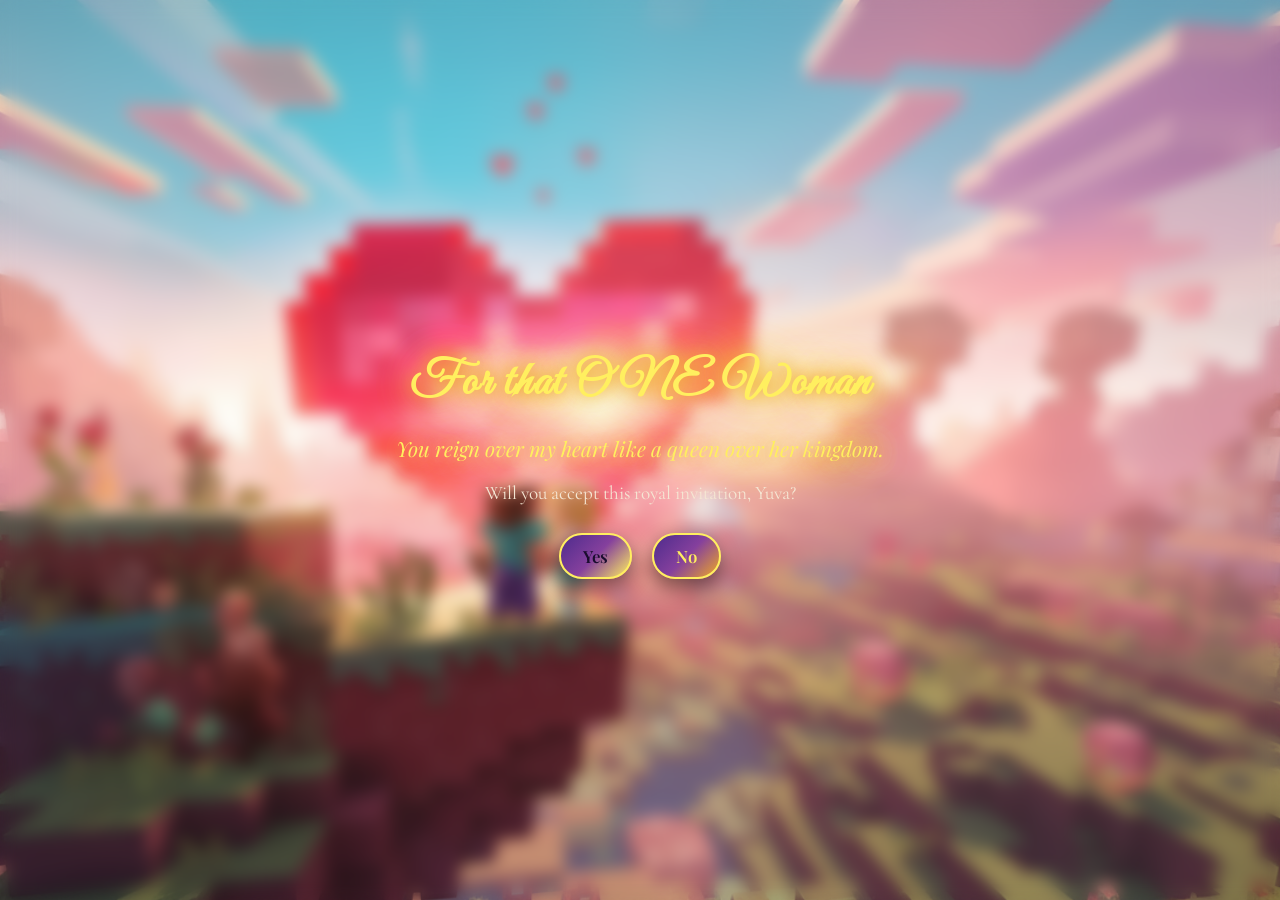
<file: index.html>
<!DOCTYPE html>
<html lang="en">

<head>
    <meta charset="UTF-8">
    <meta name="viewport" content="width=device-width, initial-scale=1.0">
    <title>For That One Woman</title>
    <style>
        @import url('https://fonts.googleapis.com/css2?family=Playfair+Display:wght@400;600;700;900&family=Great+Vibes&family=Cormorant+Garamond:wght@300;400;600;700&display=swap');

        body {
            display: flex;
            flex-direction: column;
            align-items: center;
            justify-content: center;
            height: 100vh;
            margin: 0;
            background: url('assets/MSA.png') no-repeat center center fixed;
            background-size: cover;
            font-family: 'Cormorant Garamond', serif;
            overflow: hidden;
            position: relative;
        }

        body::before {
            content: '';
            position: absolute;
            top: 0;
            left: 0;
            right: 0;
            bottom: 0;
            background: inherit;
            filter: blur(8px);
            z-index: -1;
            overflow: hidden;
        }

        .container {
            text-align: center;
            background: transparent;
            padding: 2rem;
            border-radius: 24px;
            box-shadow: none;
            width: 90%;
            max-width: 520px;
            color: #f5e6d3;
            border: none;
        }

        h1 {
            font-family: 'Great Vibes', cursive;
            color: #FFEF5F;
            margin-bottom: 0.75rem;
            font-size: 3rem;
            text-shadow: 0 0 16px #EEA727,
                0 0 32px #FFEF5F,
                0 0 48px #EEA727;
            letter-spacing: 2px;
        }

        #special-text {
            color: #FFEF5F;
            font-family: 'Playfair Display', serif;
            font-style: italic;
            font-size: 1.3rem;
            margin-bottom: 0.75rem;
            text-shadow: 0 0 18px #EEA727,
                0 0 32px #FFEF5F,
                0 0 50px #EEA727;
        }

        #question {
            font-size: 1.2rem;
            margin-bottom: 1.75rem;
        }

        .buttons {
            display: flex;
            gap: 20px;
            justify-content: center;
            position: relative;
        }

        button {
            padding: 10px 22px;
            font-size: 1.05rem;
            border-radius: 999px;
            border: 2px solid #FFEF5F;
            cursor: pointer;
            font-weight: 600;
            transition: transform 0.15s ease, box-shadow 0.15s ease, background 0.15s ease;
            font-family: 'Playfair Display', serif;
            box-shadow: 0 8px 20px rgba(0, 0, 0, 0.45);
        }

        #yesBtn {
            background: linear-gradient(135deg, #4D2B8C 0%, #85409D 50%, #FFEF5F 100%);
            color: #1a0d2e;
        }

        #noBtn {
            background: linear-gradient(135deg, #4D2B8C 0%, #85409D 50%, #EEA727 100%);
            color: #FFEF5F;
        }

        button:hover {
            transform: translateY(-3px) scale(1.02);
            box-shadow: 0 12px 28px rgba(0, 0, 0, 0.55),
                0 0 18px rgba(255, 239, 95, 0.6);
        }

        button:active {
            transform: translateY(-1px) scale(1.0);
            box-shadow: 0 8px 18px rgba(0, 0, 0, 0.5),
                0 0 14px rgba(238, 167, 39, 0.7);
        }

        .hidden {
            display: none;
        }

        .fade-white-overlay {
            position: fixed;
            top: 0;
            left: 0;
            width: 100%;
            height: 100%;
            background: white;
            opacity: 0;
            pointer-events: none;
            transition: opacity 2s ease;
            z-index: 10000;
        }

        .fade-white-overlay.active {
            opacity: 1;
        }
    </style>
</head>

<body>

    <div id="quiz-container" class="container">
        <h1>For that ONE Woman</h1>
        <p id="special-text">You reign over my heart like a queen over her kingdom.</p>
        <p id="question">Will you accept this royal invitation, Yuva?</p>
        <div class="buttons">
            <button id="yesBtn">Yes</button>
            <button id="noBtn">No</button>
        </div>
    </div>

    <div id="success-message" class="container hidden">
        <h1>YaY!! Babe lets be together forever!!</h1>
        <p id="special-text">You just made this day unforgettable.</p>
        <p>You just made this day unforgettable.</p>
    </div>

    <script>
        const noBtn = document.getElementById('noBtn');
        const yesBtn = document.getElementById('yesBtn');
        const question = document.getElementById('question');
        const quizContainer = document.getElementById('quiz-container');
        const successMessage = document.getElementById('success-message');

        let clickCount = 0;
        const texts = ["Wait, really? 🧐", "Are you sure, my queen? 👑", "Think again! 🥺", "Catch me if you can! 😏"];

        noBtn.addEventListener('click', () => {
            clickCount++;
            if (clickCount <= 3) {
                noBtn.innerText = texts[clickCount - 1];
            }
            if (clickCount === 4) {
                question.innerText = "You're persistent! But you can't click No now!";
                moveButton();
            }
        });

        // Makes it jump as soon as the mouse gets close
        noBtn.addEventListener('mouseover', () => {
            if (clickCount >= 4) {
                moveButton();
            }
        });

        function moveButton() {
            const margin = 50; // Safety margin from edges
            const maxX = window.innerWidth - noBtn.offsetWidth - margin;
            const maxY = window.innerHeight - noBtn.offsetHeight - margin;

            const safeMaxX = Math.max(margin, maxX);
            const safeMaxY = Math.max(margin, maxY);

            const x = Math.max(margin, Math.floor(Math.random() * safeMaxX));
            const y = Math.max(margin, Math.floor(Math.random() * safeMaxY));

            noBtn.style.position = 'fixed';
            noBtn.style.left = x + 'px';
            noBtn.style.top = y + 'px';
            noBtn.style.margin = '0';
        }

        function createConfetti() {
            const confetti = document.createElement('div');
            confetti.style.position = 'fixed';
            confetti.style.width = '8px';
            confetti.style.height = '8px';
            confetti.style.backgroundColor = ['#4D2B8C', '#85409D', '#EEA727', '#FFEF5F'][Math.floor(Math.random() * 4)];
            confetti.style.left = Math.random() * 100 + '%';
            confetti.style.top = '-10px';
            confetti.style.borderRadius = '50%';
            confetti.style.pointerEvents = 'none';
            confetti.style.zIndex = '9999';
            document.body.appendChild(confetti);

            confetti.animate([
                { transform: 'translateY(0) rotate(0deg)', opacity: 1 },
                { transform: `translateY(${window.innerHeight + 100}px) rotate(720deg)`, opacity: 0 }
            ], {
                duration: Math.random() * 2000 + 2000,
                easing: 'cubic-bezier(0.5, 0, 0.5, 1)'
            }).onfinish = () => confetti.remove();
        }

        yesBtn.addEventListener('click', () => {
            quizContainer.classList.add('hidden');
            successMessage.classList.remove('hidden');
            for (let i = 0; i < 40; i++) createConfetti();

            // Redirect to Story
            setTimeout(() => {
                const overlay = document.createElement('div');
                overlay.className = 'fade-white-overlay';
                document.body.appendChild(overlay);

                // Trigger Fade
                requestAnimationFrame(() => overlay.classList.add('active'));

                setTimeout(() => {
                    window.location.href = 'story.html';
                }, 2000);
            }, 3000);
        });
    </script>
</body>

</html>
</file>
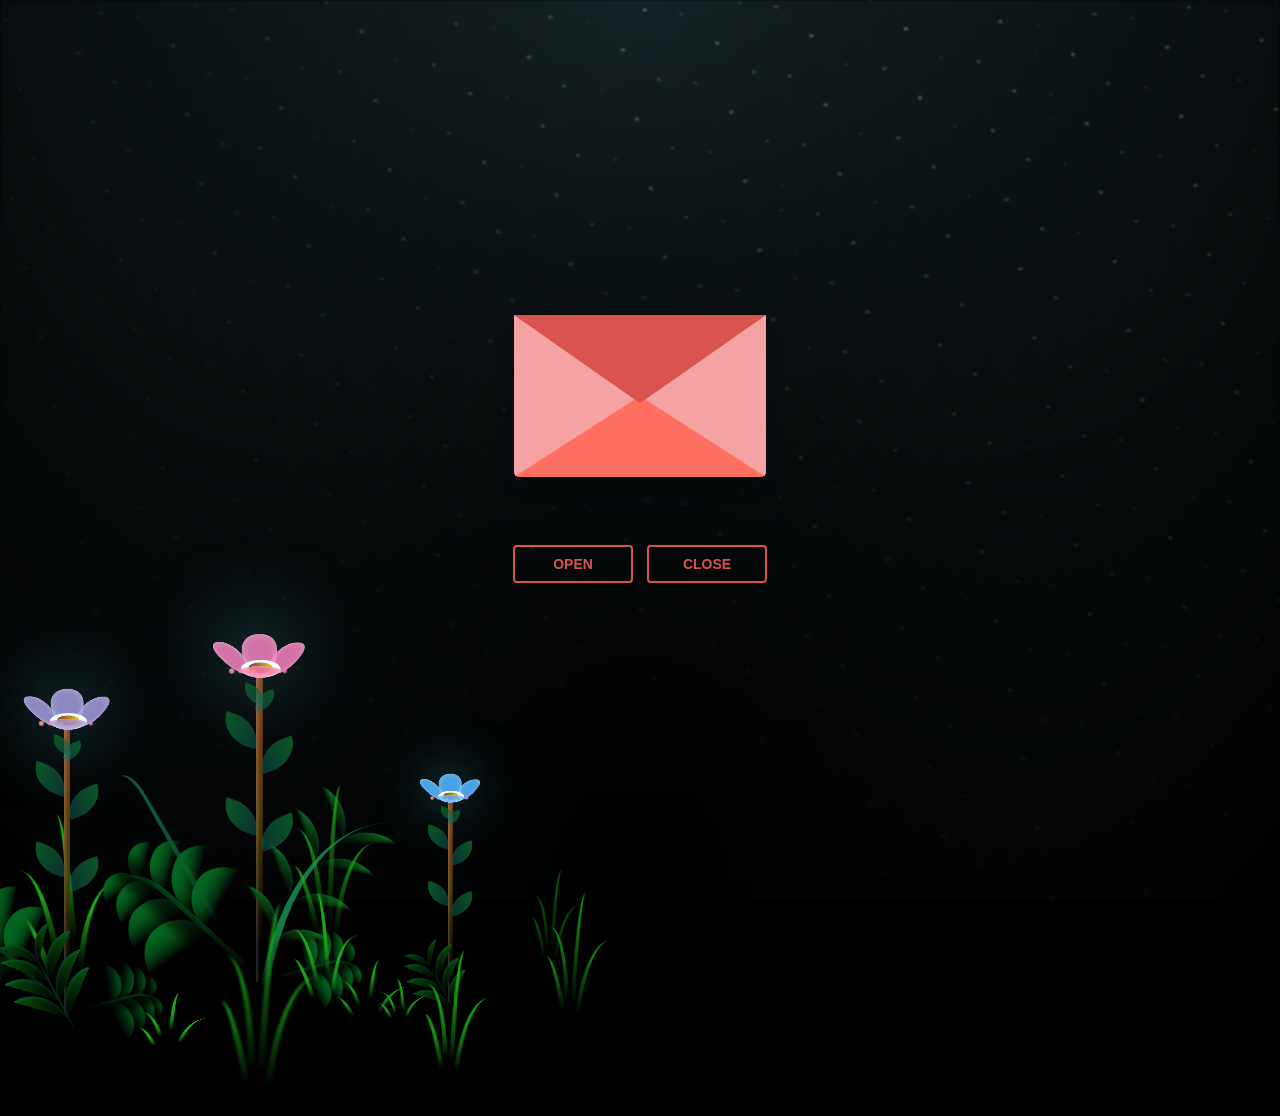
<file: end.html>
<!DOCTYPE html>
<html lang="en">

<head>
  <meta charset="UTF-8">
  <meta http-equiv="X-UA-Compatible" content="IE=edge">
  <meta name="viewport" content="width=device-width, initial-scale=1.0">
  <link rel="stylesheet" href="main.css">
  <link rel="icon" href="flowers.png" type="image/x-icon">
  <title>flowers</title>
  <link rel="preconnect" href="https://fonts.googleapis.com" />
  <link rel="preconnect" href="https://fonts.gstatic.com" crossorigin />
  <link href="https://fonts.googleapis.com/css2?family=Dancing+Script:wght@400..700&display=swap" rel="stylesheet" />
</head>

<body>
  <div class="night"></div>
  <!-- Flowers will be generated by main.js -->

  <div class="envlope-wrapper">
    <div id="envelope" class="close">
      <div class="front flap"></div>
      <div class="front pocket"></div>
      <div class="letter">
        <div class="words line1">To: Yuva</div>
        <div class="words line2">My Chello, you are so beautiful</div>
        <div class="words line3">Keep shining as always, Baby!</div>
        <div class="words line4">I will always love you more and more</div>
      </div>
      <div class="hearts">
        <div class="heart a1"></div>
        <div class="heart a2"></div>
        <div class="heart a3"></div>
      </div>
    </div>
  </div>
  <div class="reset">
    <button id="open">Open</button>
    <button id="reset">Close</button>
  </div>

  <script src="main.js"></script>
</body>

</html>
</file>
<file: main.css>
*,
*::after,
*::before {
  padding: 0;
  margin: 0;
  box-sizing: border-box;
}

:root {
  --dark-color: #000;
}

body {
  display: flex;
  align-items: flex-end;
  justify-content: center;
  min-height: 100vh;
  background-color: var(--dark-color);
  overflow: hidden;
  perspective: 1000px;
}

.night {
  position: fixed;
  left: 50%;
  top: 0;
  transform: translateX(-50%);
  width: 100%;
  height: 100%;
  filter: blur(0.1vmin);
  background-image: radial-gradient(ellipse at top, transparent 0%, var(--dark-color)),
    radial-gradient(ellipse at bottom, var(--dark-color), rgba(145, 233, 255, 0.2)), repeating-linear-gradient(220deg, rgb(0, 0, 0) 0px,
      rgb(0, 0, 0) 19px, transparent 19px, transparent 22px), repeating-linear-gradient(189deg, rgb(0, 0, 0) 0px, rgb(0, 0, 0) 19px, transparent 19px, transparent 22px),
    repeating-linear-gradient(148deg, rgb(0, 0, 0) 0px, rgb(0, 0, 0) 19px, transparent 19px, transparent 22px), linear-gradient(90deg, rgb(7, 107, 42), rgb(240, 240, 240));
}

.flowers {
  position: absolute;
  transform: scale(0.4);
}

.flower {
  position: absolute;
  bottom: 10vmin;
  transform-origin: bottom center;
  z-index: 10;
  --fl-speed: 0.3s;
}

.flower--1 {
  will-change: transform;
  -webkit-animation: moving-flower-1 4s linear infinite;
  animation: moving-flower-1 4s linear infinite;
}

.flower--1 .flower__line {
  height: 70vmin;
  -webkit-animation-delay: 0.3s;
  animation-delay: 0.3s;
}

.flower--1 .flower__line__leaf--1 {
  -webkit-animation: blooming-leaf-right var(--fl-speed) 1.6s backwards;
  animation: blooming-leaf-right var(--fl-speed) 1.6s backwards;
}

.flower--1 .flower__line__leaf--2 {
  -webkit-animation: blooming-leaf-right var(--fl-speed) 1.4s backwards;
  animation: blooming-leaf-right var(--fl-speed) 1.4s backwards;
}

.flower--1 .flower__line__leaf--3 {
  -webkit-animation: blooming-leaf-left var(--fl-speed) 1.2s backwards;
  animation: blooming-leaf-left var(--fl-speed) 1.2s backwards;
}

.flower--1 .flower__line__leaf--4 {
  -webkit-animation: blooming-leaf-left var(--fl-speed) 1s backwards;
  animation: blooming-leaf-left var(--fl-speed) 1s backwards;
}

.flower--1 .flower__line__leaf--5 {
  -webkit-animation: blooming-leaf-right var(--fl-speed) 1.8s backwards;
  animation: blooming-leaf-right var(--fl-speed) 1.8s backwards;
}

.flower--1 .flower__line__leaf--6 {
  -webkit-animation: blooming-leaf-left var(--fl-speed) 2s backwards;
  animation: blooming-leaf-left var(--fl-speed) 2s backwards;
}

.flower--2 {
  left: 50%;
  transform: rotate(20deg);
  will-change: transform;
  -webkit-animation: moving-flower-2 4s linear infinite;
  animation: moving-flower-2 4s linear infinite;
}

.flower--2 .flower__line {
  height: 60vmin;
  -webkit-animation-delay: 0.6s;
  animation-delay: 0.6s;
}

.flower--2 .flower__line__leaf--1 {
  -webkit-animation: blooming-leaf-right var(--fl-speed) 1.9s backwards;
  animation: blooming-leaf-right var(--fl-speed) 1.9s backwards;
}

.flower--2 .flower__line__leaf--2 {
  -webkit-animation: blooming-leaf-right var(--fl-speed) 1.7s backwards;
  animation: blooming-leaf-right var(--fl-speed) 1.7s backwards;
}

.flower--2 .flower__line__leaf--3 {
  -webkit-animation: blooming-leaf-left var(--fl-speed) 1.5s backwards;
  animation: blooming-leaf-left var(--fl-speed) 1.5s backwards;
}

.flower--2 .flower__line__leaf--4 {
  -webkit-animation: blooming-leaf-left var(--fl-speed) 1.3s backwards;
  animation: blooming-leaf-left var(--fl-speed) 1.3s backwards;
}

.flower--3 {
  left: 50%;
  transform: rotate(-15deg);
  will-change: transform;
  -webkit-animation: moving-flower-3 4s linear infinite;
  animation: moving-flower-3 4s linear infinite;
}

.flower--3 .flower__line {
  -webkit-animation-delay: 0.9s;
  animation-delay: 0.9s;
}

.flower--3 .flower__line__leaf--1 {
  -webkit-animation: blooming-leaf-right var(--fl-speed) 2.5s backwards;
  animation: blooming-leaf-right var(--fl-speed) 2.5s backwards;
}

.flower--3 .flower__line__leaf--2 {
  -webkit-animation: blooming-leaf-right var(--fl-speed) 2.3s backwards;
  animation: blooming-leaf-right var(--fl-speed) 2.3s backwards;
}

.flower--3 .flower__line__leaf--3 {
  -webkit-animation: blooming-leaf-left var(--fl-speed) 2.1s backwards;
  animation: blooming-leaf-left var(--fl-speed) 2.1s backwards;
}

.flower--3 .flower__line__leaf--4 {
  -webkit-animation: blooming-leaf-left var(--fl-speed) 1.9s backwards;
  animation: blooming-leaf-left var(--fl-speed) 1.9s backwards;
}

.flower__leafs {
  position: relative;
  -webkit-animation: blooming-flower 2s backwards;
  animation: blooming-flower 2s backwards;
}

.flower__leafs--1 {
  -webkit-animation-delay: 1.1s;
  animation-delay: 1.1s;
}

.flower__leafs--2 {
  -webkit-animation-delay: 1.4s;
  animation-delay: 1.4s;
}

.flower__leafs--3 {
  -webkit-animation-delay: 1.7s;
  animation-delay: 1.7s;
}

.flower__leafs::after {
  content: "";
  position: absolute;
  left: 0;
  top: 0;
  transform: translate(-50%, -100%);
  width: 8vmin;
  height: 8vmin;
  background-color: #6bf0ff;
  filter: blur(10vmin);
}

.flower__leaf {
  position: absolute;
  bottom: 0;
  left: 50%;
  width: 8vmin;
  height: 11vmin;
  border-radius: 51% 49% 47% 53%/44% 45% 55% 69%;
  background-color: var(--flower-color, #f672b0);
  background-image: linear-gradient(to top, var(--flower-color, #ee5286), var(--flower-color, #ee5286));
  transform-origin: bottom center;
  opacity: 0.9;
  box-shadow: inset 0 0 2vmin rgba(255, 255, 255, 0.5);
}

.flower__leaf--1 {
  transform: translate(-10%, 1%) rotateY(40deg) rotateX(-50deg);
}

.flower__leaf--2 {
  transform: translate(-50%, -4%) rotateX(40deg);
}

.flower__leaf--3 {
  transform: translate(-90%, 0%) rotateY(45deg) rotateX(50deg);
}

.flower__leaf--4 {
  width: 8vmin;
  height: 8vmin;
  transform-origin: bottom left;
  border-radius: 4vmin 10vmin 4vmin 4vmin;
  transform: translate(0%, 18%) rotateX(70deg) rotate(-43deg);
  background-image: linear-gradient(to top, var(--flower-color, #ee5286), var(--flower-color, #ee5286));
  z-index: 1;
  opacity: 0.8;
}

.flower__white-circle {
  position: absolute;
  left: -3.5vmin;
  top: -3vmin;
  width: 9vmin;
  height: 4vmin;
  border-radius: 50%;
  background-color: #fff;
}

.flower__white-circle::after {
  content: "";
  position: absolute;
  left: 50%;
  top: 45%;
  transform: translate(-50%, -50%);
  width: 60%;
  height: 60%;
  border-radius: inherit;
  background-image: repeating-linear-gradient(135deg, rgba(0, 0, 0, 0.03) 0px, rgba(0, 0, 0, 0.03) 1px,
      transparent 1px, transparent 12px), repeating-linear-gradient(45deg, rgba(0, 0, 0, 0.03) 0px, rgba(0, 0, 0, 0.03) 1px, transparent 1px,
      transparent 12px), repeating-linear-gradient(67.5deg, rgba(0, 0, 0, 0.03) 0px, rgba(0, 0, 0, 0.03) 1px, transparent 1px, transparent 12px),
    repeating-linear-gradient(135deg, rgba(0, 0, 0, 0.03) 0px, rgba(0, 0, 0, 0.03) 1px, transparent 1px, transparent 12px), repeating-linear-gradient(45deg, rgba(0, 0, 0, 0.03) 0px,
      rgba(0, 0, 0, 0.03) 1px, transparent 1px, transparent 12px), repeating-linear-gradient(112.5deg, rgba(0, 0, 0, 0.03) 0px, rgba(0, 0, 0, 0.03) 1px, transparent 1px, transparent 12px),
    repeating-linear-gradient(112.5deg, rgba(0, 0, 0, 0.03) 0px, rgba(0, 0, 0, 0.03) 1px, transparent 1px, transparent 12px), repeating-linear-gradient(45deg, rgba(0, 0, 0, 0.03) 0px,
      rgba(0, 0, 0, 0.03) 1px, transparent 1px, transparent 12px), repeating-linear-gradient(22.5deg, rgba(0, 0, 0, 0.03) 0px, rgba(0, 0, 0, 0.03) 1px, transparent 1px, transparent 12px),
    repeating-linear-gradient(45deg, rgba(0, 0, 0, 0.03) 0px, rgba(0, 0, 0, 0.03) 1px, transparent 1px, transparent 12px), repeating-linear-gradient(22.5deg, rgba(0, 0, 0, 0.03) 0px,
      rgba(0, 0, 0, 0.03) 1px, transparent 1px, transparent 12px), repeating-linear-gradient(135deg, rgba(0, 0, 0, 0.03) 0px, rgba(0, 0, 0, 0.03) 1px, transparent 1px, transparent 12px),
    repeating-linear-gradient(157.5deg, rgba(0, 0, 0, 0.03) 0px, rgba(0, 0, 0, 0.03) 1px, transparent 1px, transparent 12px), repeating-linear-gradient(67.5deg, rgba(0, 0, 0, 0.03) 0px,
      rgba(0, 0, 0, 0.03) 1px, transparent 1px, transparent 12px), repeating-linear-gradient(67.5deg, rgba(0, 0, 0, 0.03) 0px, rgba(0, 0, 0, 0.03) 1px, transparent 1px, transparent 12px),
    linear-gradient(90deg, rgb(127, 47, 21), rgb(255, 206, 0));
}

.flower__line {
  height: 55vmin;
  width: 1.5vmin;
  background-image: linear-gradient(to left, rgba(0, 0, 0, 0.2), transparent, rgba(255, 255, 255, 0.2)), linear-gradient(to top, transparent 10%, #583e08, #944415);
  box-shadow: inset 0 0 2px rgba(0, 0, 0, 0.5);
  -webkit-animation: grow-flower-tree 4s backwards;
  animation: grow-flower-tree 4s backwards;
}

.flower__line__leaf {
  --w: 7vmin;
  --h: calc(var(--w) + 2vmin);
  position: absolute;
  top: 20%;
  left: 90%;
  width: var(--w);
  height: var(--h);
  border-top-right-radius: var(--h);
  border-bottom-left-radius: var(--h);
  background-image: linear-gradient(to top, rgba(20, 117, 122, 0.4), #095721);
}

.flower__line__leaf--1 {
  transform: rotate(70deg) rotateY(30deg);
}

.flower__line__leaf--2 {
  top: 45%;
  transform: rotate(70deg) rotateY(30deg);
}

.flower__line__leaf--3,
.flower__line__leaf--4,
.flower__line__leaf--6 {
  border-top-right-radius: 0;
  border-bottom-left-radius: 0;
  border-top-left-radius: var(--h);
  border-bottom-right-radius: var(--h);
  left: -460%;
  top: 12%;
  transform: rotate(-70deg) rotateY(30deg);
}

.flower__line__leaf--4 {
  top: 40%;
}

.flower__line__leaf--5 {
  top: 0;
  transform-origin: left;
  transform: rotate(70deg) rotateY(30deg) scale(0.6);
}

.flower__line__leaf--6 {
  top: -2%;
  left: -450%;
  transform-origin: right;
  transform: rotate(-70deg) rotateY(30deg) scale(0.6);
}

.flower__light {
  position: absolute;
  bottom: 0vmin;
  width: 1vmin;
  height: 1vmin;
  background-color: rgb(255, 251, 0);
  border-radius: 50%;
  filter: blur(0.2vmin);
  -webkit-animation: light-ans 4s linear infinite backwards;
  animation: light-ans 4s linear infinite backwards;
}

.flower__light:nth-child(odd) {
  background-color: #f76baf;
}

.flower__light--1 {
  left: -2vmin;
  -webkit-animation-delay: 1s;
  animation-delay: 1s;
}

.flower__light--2 {
  left: 3vmin;
  -webkit-animation-delay: 0.5s;
  animation-delay: 0.5s;
}

.flower__light--3 {
  left: -6vmin;
  -webkit-animation-delay: 0.3s;
  animation-delay: 0.3s;
}

.flower__light--4 {
  left: 6vmin;
  -webkit-animation-delay: 0.9s;
  animation-delay: 0.9s;
}

.flower__light--5 {
  left: -1vmin;
  -webkit-animation-delay: 1.5s;
  animation-delay: 1.5s;
}

.flower__light--6 {
  left: -4vmin;
  -webkit-animation-delay: 3s;
  animation-delay: 3s;
}

.flower__light--7 {
  left: 3vmin;
  -webkit-animation-delay: 2s;
  animation-delay: 2s;
}

.flower__light--8 {
  left: -6vmin;
  -webkit-animation-delay: 3.5s;
  animation-delay: 3.5s;
}

.flower__grass {
  --c: #04661f;
  --line-w: 1.5vmin;
  position: absolute;
  bottom: 12vmin;
  left: -7vmin;
  display: flex;
  flex-direction: column;
  align-items: flex-end;
  z-index: 20;
  transform-origin: bottom center;
  transform: rotate(-48deg) rotateY(40deg);
}

.flower__grass--1 {
  -webkit-animation: moving-grass 2s linear infinite;
  animation: moving-grass 2s linear infinite;
}

.flower__grass--2 {
  left: 2vmin;
  bottom: 10vmin;
  transform: scale(0.5) rotate(75deg) rotateX(10deg) rotateY(-200deg);
  opacity: 0.8;
  z-index: 0;
  -webkit-animation: moving-grass--2 1.5s linear infinite;
  animation: moving-grass--2 1.5s linear infinite;
}

.flower__grass--top {
  width: 7vmin;
  height: 10vmin;
  border-top-right-radius: 100%;
  border-right: var(--line-w) solid var(--c);
  transform-origin: bottom center;
  transform: rotate(-2deg);
}

.flower__grass--bottom {
  margin-top: -2px;
  width: var(--line-w);
  height: 25vmin;
  background-image: linear-gradient(to top, transparent, var(--c));
}

.flower__grass__leaf {
  --size: 10vmin;
  position: absolute;
  width: calc(var(--size) * 2.1);
  height: var(--size);
  border-top-left-radius: var(--size);
  border-top-right-radius: var(--size);
  background-image: linear-gradient(to top, transparent, transparent 30%, var(--c));
  z-index: 100;
}

.flower__grass__leaf--1 {
  top: -6%;
  left: 30%;
  --size: 6vmin;
  transform: rotate(-20deg);
  -webkit-animation: growing-grass-ans--1 2s 2.6s backwards;
  animation: growing-grass-ans--1 2s 2.6s backwards;
}

@-webkit-keyframes growing-grass-ans--1 {
  0% {
    transform-origin: bottom left;
    transform: rotate(-20deg) scale(0);
  }
}

@keyframes growing-grass-ans--1 {
  0% {
    transform-origin: bottom left;
    transform: rotate(-20deg) scale(0);
  }
}

.flower__grass__leaf--2 {
  top: -5%;
  left: -110%;
  --size: 6vmin;
  transform: rotate(10deg);
  -webkit-animation: growing-grass-ans--2 2s 2.4s linear backwards;
  animation: growing-grass-ans--2 2s 2.4s linear backwards;
}

@-webkit-keyframes growing-grass-ans--2 {
  0% {
    transform-origin: bottom right;
    transform: rotate(10deg) scale(0);
  }
}

@keyframes growing-grass-ans--2 {
  0% {
    transform-origin: bottom right;
    transform: rotate(10deg) scale(0);
  }
}

.flower__grass__leaf--3 {
  top: 5%;
  left: 60%;
  --size: 8vmin;
  transform: rotate(-18deg) rotateX(-20deg);
  -webkit-animation: growing-grass-ans--3 2s 2.2s linear backwards;
  animation: growing-grass-ans--3 2s 2.2s linear backwards;
}

@-webkit-keyframes growing-grass-ans--3 {
  0% {
    transform-origin: bottom left;
    transform: rotate(-18deg) rotateX(-20deg) scale(0);
  }
}

@keyframes growing-grass-ans--3 {
  0% {
    transform-origin: bottom left;
    transform: rotate(-18deg) rotateX(-20deg) scale(0);
  }
}

.flower__grass__leaf--4 {
  top: 6%;
  left: -135%;
  --size: 8vmin;
  transform: rotate(2deg);
  -webkit-animation: growing-grass-ans--4 2s 2s linear backwards;
  animation: growing-grass-ans--4 2s 2s linear backwards;
}

@-webkit-keyframes growing-grass-ans--4 {
  0% {
    transform-origin: bottom right;
    transform: rotate(2deg) scale(0);
  }
}

@keyframes growing-grass-ans--4 {
  0% {
    transform-origin: bottom right;
    transform: rotate(2deg) scale(0);
  }
}

.flower__grass__leaf--5 {
  top: 20%;
  left: 60%;
  --size: 10vmin;
  transform: rotate(-24deg) rotateX(-20deg);
  -webkit-animation: growing-grass-ans--5 2s 1.8s linear backwards;
  animation: growing-grass-ans--5 2s 1.8s linear backwards;
}

@-webkit-keyframes growing-grass-ans--5 {
  0% {
    transform-origin: bottom left;
    transform: rotate(-24deg) rotateX(-20deg) scale(0);
  }
}

@keyframes growing-grass-ans--5 {
  0% {
    transform-origin: bottom left;
    transform: rotate(-24deg) rotateX(-20deg) scale(0);
  }
}

.flower__grass__leaf--6 {
  top: 22%;
  left: -180%;
  --size: 10vmin;
  transform: rotate(10deg);
  -webkit-animation: growing-grass-ans--6 2s 1.6s linear backwards;
  animation: growing-grass-ans--6 2s 1.6s linear backwards;
}

@-webkit-keyframes growing-grass-ans--6 {
  0% {
    transform-origin: bottom right;
    transform: rotate(10deg) scale(0);
  }
}

@keyframes growing-grass-ans--6 {
  0% {
    transform-origin: bottom right;
    transform: rotate(10deg) scale(0);
  }
}

.flower__grass__leaf--7 {
  top: 39%;
  left: 70%;
  --size: 10vmin;
  transform: rotate(-10deg);
  -webkit-animation: growing-grass-ans--7 2s 1.4s linear backwards;
  animation: growing-grass-ans--7 2s 1.4s linear backwards;
}

@-webkit-keyframes growing-grass-ans--7 {
  0% {
    transform-origin: bottom left;
    transform: rotate(-10deg) scale(0);
  }
}

@keyframes growing-grass-ans--7 {
  0% {
    transform-origin: bottom left;
    transform: rotate(-10deg) scale(0);
  }
}

.flower__grass__leaf--8 {
  top: 40%;
  left: -215%;
  --size: 11vmin;
  transform: rotate(10deg);
  -webkit-animation: growing-grass-ans--8 2s 1.2s linear backwards;
  animation: growing-grass-ans--8 2s 1.2s linear backwards;
}

@-webkit-keyframes growing-grass-ans--8 {
  0% {
    transform-origin: bottom right;
    transform: rotate(10deg) scale(0);
  }
}

@keyframes growing-grass-ans--8 {
  0% {
    transform-origin: bottom right;
    transform: rotate(10deg) scale(0);
  }
}

.flower__grass__overlay {
  position: absolute;
  top: -10%;
  right: 0%;
  width: 100%;
  height: 100%;
  background-color: rgba(0, 0, 0, 0.6);
  filter: blur(1.5vmin);
  z-index: 100;
}

.flower__g-long {
  --w: 2vmin;
  --h: 6vmin;
  --c: #0e5b3c;
  position: absolute;
  bottom: 10vmin;
  left: -3vmin;
  transform-origin: bottom center;
  transform: rotate(-30deg) rotateY(-20deg);
  display: flex;
  flex-direction: column;
  align-items: flex-end;
  -webkit-animation: flower-g-long-ans 3s linear infinite;
  animation: flower-g-long-ans 3s linear infinite;
}

@-webkit-keyframes flower-g-long-ans {

  0%,
  100% {
    transform: rotate(-30deg) rotateY(-20deg);
  }

  50% {
    transform: rotate(-32deg) rotateY(-20deg);
  }
}

@keyframes flower-g-long-ans {

  0%,
  100% {
    transform: rotate(-30deg) rotateY(-20deg);
  }

  50% {
    transform: rotate(-32deg) rotateY(-20deg);
  }
}

.flower__g-long__top {
  top: calc(var(--h) * -1);
  width: calc(var(--w) + 1vmin);
  height: var(--h);
  border-top-right-radius: 100%;
  border-right: 0.7vmin solid var(--c);
  transform: translate(-0.7vmin, 1vmin);
}

.flower__g-long__bottom {
  width: var(--w);
  height: 50vmin;
  transform-origin: bottom center;
  background-image: linear-gradient(to top, transparent 30%, var(--c));
  box-shadow: inset 0 0 2px rgba(0, 0, 0, 0.5);
  -webkit-clip-path: polygon(35% 0, 65% 1%, 100% 100%, 0% 100%);
  clip-path: polygon(35% 0, 65% 1%, 100% 100%, 0% 100%);
}

.flower__g-right {
  position: absolute;
  bottom: 6vmin;
  left: -2vmin;
  transform-origin: bottom left;
  transform: rotate(20deg);

}

.flower__g-right .leaf {
  width: 30vmin;
  height: 50vmin;
  border-top-left-radius: 100%;
  border-left: 2vmin solid #217005;
  background-image: linear-gradient(to bottom, transparent, var(--dark-color) 60%);
  -webkit-mask-image: linear-gradient(to top, transparent 30%, #24803e 60%);
  mask-image: linear-gradient(to top, transparent 30%, #24803e 60%);
}

.flower__g-right--1 {
  -webkit-animation: flower-g-right-ans 2.5s linear infinite;
  animation: flower-g-right-ans 2.5s linear infinite;
}

.flower__g-right--2 {
  left: 5vmin;
  transform: rotateY(-180deg);
  -webkit-animation: flower-g-right-ans--2 3s linear infinite;
  animation: flower-g-right-ans--2 3s linear infinite;
}

.flower__g-right--2 .leaf {
  height: 75vmin;
  filter: blur(0.3vmin);
  opacity: 0.8;
}

@-webkit-keyframes flower-g-right-ans {

  0%,
  100% {
    transform: rotate(20deg);
  }

  50% {
    transform: rotate(24deg) rotateX(-20deg);
  }
}

@keyframes flower-g-right-ans {

  0%,
  100% {
    transform: rotate(20deg);
  }

  50% {
    transform: rotate(24deg) rotateX(-20deg);
  }
}

@-webkit-keyframes flower-g-right-ans--2 {

  0%,
  100% {
    transform: rotateY(-180deg) rotate(0deg) rotateX(-20deg);
  }

  50% {
    transform: rotateY(-180deg) rotate(6deg) rotateX(-20deg);
  }
}

@keyframes flower-g-right-ans--2 {

  0%,
  100% {
    transform: rotateY(-180deg) rotate(0deg) rotateX(-20deg);
  }

  50% {
    transform: rotateY(-180deg) rotate(6deg) rotateX(-20deg);
  }
}

.flower__g-front {
  position: absolute;
  bottom: 6vmin;
  left: 2.5vmin;
  z-index: 100;
  transform-origin: bottom center;
  transform: rotate(-28deg) rotateY(30deg) scale(1.04);
  -webkit-animation: flower__g-front-ans 2s linear infinite;
  animation: flower__g-front-ans 2s linear infinite;
}

@-webkit-keyframes flower__g-front-ans {

  0%,
  100% {
    transform: rotate(-28deg) rotateY(30deg) scale(1.04);
  }

  50% {
    transform: rotate(-35deg) rotateY(40deg) scale(1.04);
  }
}

@keyframes flower__g-front-ans {

  0%,
  100% {
    transform: rotate(-28deg) rotateY(30deg) scale(1.04);
  }

  50% {
    transform: rotate(-35deg) rotateY(40deg) scale(1.04);
  }
}

.flower__g-front__line {
  width: 0.3vmin;
  height: 20vmin;
  background-image: linear-gradient(to top, transparent, #042e0b, transparent 100%);
  position: relative;
}

.flower__g-front__leaf-wrapper {
  position: absolute;
  top: 0;
  left: 0;
  transform-origin: bottom left;
  transform: rotate(10deg);
}

.flower__g-front__leaf-wrapper:nth-child(even) {
  left: 0vmin;
  transform: rotateY(-180deg) rotate(5deg);
  -webkit-animation: flower__g-front__leaf-left-ans 1s ease-in backwards;
  animation: flower__g-front__leaf-left-ans 1s ease-in backwards;
}

.flower__g-front__leaf-wrapper:nth-child(odd) {
  -webkit-animation: flower__g-front__leaf-ans 1s ease-in backwards;
  animation: flower__g-front__leaf-ans 1s ease-in backwards;
}

.flower__g-front__leaf-wrapper--1 {
  top: -8vmin;
  transform: scale(0.7);
  -webkit-animation: flower__g-front__leaf-ans 1s 5.5s ease-in backwards !important;
  animation: flower__g-front__leaf-ans 1s 5.5s ease-in backwards !important;
}

.flower__g-front__leaf-wrapper--2 {
  top: -8vmin;
  transform: rotateY(-180deg) scale(0.7) !important;
  -webkit-animation: flower__g-front__leaf-left-ans-2 1s 4.6s ease-in backwards !important;
  animation: flower__g-front__leaf-left-ans-2 1s 4.6s ease-in backwards !important;
}

.flower__g-front__leaf-wrapper--3 {
  top: -3vmin;
  -webkit-animation: flower__g-front__leaf-ans 1s 4.6s ease-in backwards;
  animation: flower__g-front__leaf-ans 1s 4.6s ease-in backwards;
}

.flower__g-front__leaf-wrapper--4 {
  top: -3vmin;
  transform: rotateY(-180deg) scale(0.9) !important;
  -webkit-animation: flower__g-front__leaf-left-ans-2 1s 4.6s ease-in backwards !important;
  animation: flower__g-front__leaf-left-ans-2 1s 4.6s ease-in backwards !important;
}

@-webkit-keyframes flower__g-front__leaf-left-ans-2 {
  0% {
    transform: rotateY(-180deg) scale(0);
  }
}

@keyframes flower__g-front__leaf-left-ans-2 {
  0% {
    transform: rotateY(-180deg) scale(0);
  }
}

.flower__g-front__leaf-wrapper--5,
.flower__g-front__leaf-wrapper--6 {
  top: 2vmin;
}

.flower__g-front__leaf-wrapper--7,
.flower__g-front__leaf-wrapper--8 {
  top: 6.5vmin;
}

.flower__g-front__leaf-wrapper--2 {
  -webkit-animation-delay: 5.2s !important;
  animation-delay: 5.2s !important;
}

.flower__g-front__leaf-wrapper--3 {
  -webkit-animation-delay: 4.9s !important;
  animation-delay: 4.9s !important;
}

.flower__g-front__leaf-wrapper--5 {
  -webkit-animation-delay: 4.3s !important;
  animation-delay: 4.3s !important;
}

.flower__g-front__leaf-wrapper--6 {
  -webkit-animation-delay: 4.1s !important;
  animation-delay: 4.1s !important;
}

.flower__g-front__leaf-wrapper--7 {
  -webkit-animation-delay: 3.8s !important;
  animation-delay: 3.8s !important;
}

.flower__g-front__leaf-wrapper--8 {
  -webkit-animation-delay: 3.5s !important;
  animation-delay: 3.5s !important;
}

@-webkit-keyframes flower__g-front__leaf-ans {
  0% {
    transform: rotate(10deg) scale(0);
  }
}

@keyframes flower__g-front__leaf-ans {
  0% {
    transform: rotate(10deg) scale(0);
  }
}

@-webkit-keyframes flower__g-front__leaf-left-ans {
  0% {
    transform: rotateY(-180deg) rotate(5deg) scale(0);
  }
}

@keyframes flower__g-front__leaf-left-ans {
  0% {
    transform: rotateY(-180deg) rotate(5deg) scale(0);
  }
}

.flower__g-front__leaf {
  width: 10vmin;
  height: 10vmin;
  border-radius: 100% 0% 0% 100%/100% 100% 0% 0%;
  box-shadow: inset 0 2px 1vmin hsla(184deg, 97%, 58%, 0.2);
  background-image: linear-gradient(to bottom left, transparent, var(--dark-color)), linear-gradient(to bottom right, #064f0a 50%, transparent 50%, transparent);
  -webkit-mask-image: linear-gradient(to bottom right, #097149 50%, transparent 50%, transparent);
  mask-image: linear-gradient(to bottom right, #0e8723 50%, transparent 50%, transparent);
}

.flower__g-fr {
  position: absolute;
  bottom: -4vmin;
  left: vmin;
  transform-origin: bottom left;
  z-index: 10;
  -webkit-animation: flower__g-fr-ans 2s linear infinite;
  animation: flower__g-fr-ans 2s linear infinite;
}

@-webkit-keyframes flower__g-fr-ans {

  0%,
  100% {
    transform: rotate(2deg);
  }

  50% {
    transform: rotate(4deg);
  }
}

@keyframes flower__g-fr-ans {

  0%,
  100% {
    transform: rotate(2deg);
  }

  50% {
    transform: rotate(4deg);
  }
}

.flower__g-fr .leaf {
  width: 30vmin;
  height: 50vmin;
  border-top-left-radius: 100%;
  border-left: 2vmin solid #147b47;
  -webkit-mask-image: linear-gradient(to top, transparent 25%, #0e4e2a 50%);
  mask-image: linear-gradient(to top, transparent 25%, #0e4e2a 50%);
  position: relative;
  z-index: 1;
}

.flower__g-fr__leaf {
  position: absolute;
  top: 0;
  left: 0;
  width: 10vmin;
  height: 10vmin;
  border-radius: 100% 0% 0% 100%/100% 100% 0% 0%;
  box-shadow: inset 0 2px 1vmin hsla(184deg, 97%, 58%, 0.2);
  background-image: linear-gradient(to bottom left, transparent, var(--dark-color) 98%), linear-gradient(to bottom right, #106e18 45%, transparent 50%, transparent);
  -webkit-mask-image: linear-gradient(135deg, #175f22 40%, transparent 50%, transparent);
  mask-image: linear-gradient(135deg, #175f22 40%, transparent 50%, transparent);
}

.flower__g-fr__leaf--1 {
  left: 20vmin;
  transform: rotate(45deg);
  -webkit-animation: flower__g-fr-leaft-ans-1 0.5s 5.2s linear backwards;
  animation: flower__g-fr-leaft-ans-1 0.5s 5.2s linear backwards;
}

@-webkit-keyframes flower__g-fr-leaft-ans-1 {
  0% {
    transform-origin: left;
    transform: rotate(45deg) scale(0);
  }
}

@keyframes flower__g-fr-leaft-ans-1 {
  0% {
    transform-origin: left;
    transform: rotate(45deg) scale(0);
  }
}

.flower__g-fr__leaf--2 {
  left: 12vmin;
  top: -7vmin;
  transform: rotate(25deg) rotateY(-180deg);
  -webkit-animation: flower__g-fr-leaft-ans-6 0.5s 5s linear backwards;
  animation: flower__g-fr-leaft-ans-6 0.5s 5s linear backwards;
}

.flower__g-fr__leaf--3 {
  left: 15vmin;
  top: 6vmin;
  transform: rotate(55deg);
  -webkit-animation: flower__g-fr-leaft-ans-5 0.5s 4.8s linear backwards;
  animation: flower__g-fr-leaft-ans-5 0.5s 4.8s linear backwards;
}

.flower__g-fr__leaf--4 {
  left: 6vmin;
  top: -2vmin;
  transform: rotate(25deg) rotateY(-180deg);
  -webkit-animation: flower__g-fr-leaft-ans-6 0.5s 4.6s linear backwards;
  animation: flower__g-fr-leaft-ans-6 0.5s 4.6s linear backwards;
}

.flower__g-fr__leaf--5 {
  left: 10vmin;
  top: 14vmin;
  transform: rotate(55deg);
  -webkit-animation: flower__g-fr-leaft-ans-5 0.5s 4.4s linear backwards;
  animation: flower__g-fr-leaft-ans-5 0.5s 4.4s linear backwards;
}

@-webkit-keyframes flower__g-fr-leaft-ans-5 {
  0% {
    transform-origin: left;
    transform: rotate(55deg) scale(0);
  }
}

@keyframes flower__g-fr-leaft-ans-5 {
  0% {
    transform-origin: left;
    transform: rotate(55deg) scale(0);
  }
}

.flower__g-fr__leaf--6 {
  left: 0vmin;
  top: 6vmin;
  transform: rotate(25deg) rotateY(-180deg);
  -webkit-animation: flower__g-fr-leaft-ans-6 0.5s 4.2s linear backwards;
  animation: flower__g-fr-leaft-ans-6 0.5s 4.2s linear backwards;
}

@-webkit-keyframes flower__g-fr-leaft-ans-6 {
  0% {
    transform-origin: right;
    transform: rotate(25deg) rotateY(-180deg) scale(0);
  }
}

@keyframes flower__g-fr-leaft-ans-6 {
  0% {
    transform-origin: right;
    transform: rotate(25deg) rotateY(-180deg) scale(0);
  }
}

.flower__g-fr__leaf--7 {
  left: 5vmin;
  top: 22vmin;
  transform: rotate(45deg);
  -webkit-animation: flower__g-fr-leaft-ans-7 0.5s 4s linear backwards;
  animation: flower__g-fr-leaft-ans-7 0.5s 4s linear backwards;
}

@-webkit-keyframes flower__g-fr-leaft-ans-7 {
  0% {
    transform-origin: left;
    transform: rotate(45deg) scale(0);
  }
}

@keyframes flower__g-fr-leaft-ans-7 {
  0% {
    transform-origin: left;
    transform: rotate(45deg) scale(0);
  }
}

.flower__g-fr__leaf--8 {
  left: -4vmin;
  top: 15vmin;
  transform: rotate(15deg) rotateY(-180deg);
  -webkit-animation: flower__g-fr-leaft-ans-8 0.5s 3.8s linear backwards;
  animation: flower__g-fr-leaft-ans-8 0.5s 3.8s linear backwards;
}

@-webkit-keyframes flower__g-fr-leaft-ans-8 {
  0% {
    transform-origin: right;
    transform: rotate(15deg) rotateY(-180deg) scale(0);
  }
}

@keyframes flower__g-fr-leaft-ans-8 {
  0% {
    transform-origin: right;
    transform: rotate(15deg) rotateY(-180deg) scale(0);
  }
}

.long-g {
  position: absolute;
  bottom: 25vmin;
  left: -42vmin;
  transform-origin: bottom left;
}

.long-g--1 {
  bottom: 0vmin;
  transform: scale(0.8) rotate(-5deg);
}

.long-g--1 .leaf {
  -webkit-mask-image: linear-gradient(to top, transparent 40%, #196d2a 80%) !important;
  mask-image: linear-gradient(to top, transparent 40%, #196d2a 80%) !important;
}

.long-g--1 .leaf--1 {
  --w: 5vmin;
  --h: 60vmin;
  left: -2vmin;
  transform: rotate(3deg) rotateY(-180deg);
}

.long-g--2,
.long-g--3 {
  bottom: -3vmin;
  left: -35vmin;
  transform-origin: center;
  transform: scale(0.6) rotateX(60deg);
}

.long-g--2 .leaf,
.long-g--3 .leaf {
  -webkit-mask-image: linear-gradient(to top, transparent 50%, #176220 80%) !important;
  mask-image: linear-gradient(to top, transparent 50%, #176220 80%) !important;
}

.long-g--2 .leaf--1,
.long-g--3 .leaf--1 {
  left: -1vmin;
  transform: rotateY(-180deg);
}

.long-g--3 {
  left: -17vmin;
  bottom: 0vmin;
}

.long-g--3 .leaf {
  -webkit-mask-image: linear-gradient(to top, transparent 40%, #176220 80%) !important;
  mask-image: linear-gradient(to top, transparent 40%, #176220 80%) !important;
}

.long-g--4 {
  left: 25vmin;
  bottom: -3vmin;
  transform-origin: center;
  transform: scale(0.6) rotateX(60deg);
}

.long-g--4 .leaf {
  -webkit-mask-image: linear-gradient(to top, transparent 50%, #176220 80%) !important;
  mask-image: linear-gradient(to top, transparent 50%, #176220 80%) !important;
}

.long-g--5 {
  left: 42vmin;
  bottom: 0vmin;
  transform: scale(0.8) rotate(2deg);
}

.long-g--6 {
  left: 0vmin;
  bottom: -20vmin;
  z-index: 100;
  filter: blur(0.3vmin);
  transform: scale(0.8) rotate(2deg);
}

.long-g--7 {
  left: 35vmin;
  bottom: 20vmin;
  z-index: -1;
  filter: blur(0.3vmin);
  transform: scale(0.6) rotate(2deg);
  opacity: 0.7;
}

.long-g .leaf {
  --w: 15vmin;
  --h: 40vmin;
  --c: #1aaa15;
  position: absolute;
  bottom: 0;
  width: var(--w);
  height: var(--h);
  border-top-left-radius: 100%;
  border-left: 2vmin solid var(--c);
  -webkit-mask-image: linear-gradient(to top, transparent 20%, var(--dark-color));
  mask-image: linear-gradient(to top, transparent 20%, var(--dark-color));
  transform-origin: bottom center;
}

.long-g .leaf--0 {
  left: 2vmin;
  -webkit-animation: leaf-ans-1 4s linear infinite;
  animation: leaf-ans-1 4s linear infinite;
}

.long-g .leaf--1 {
  --w: 5vmin;
  --h: 60vmin;
  -webkit-animation: leaf-ans-1 4s linear infinite;
  animation: leaf-ans-1 4s linear infinite;
}

.long-g .leaf--2 {
  --w: 10vmin;
  --h: 40vmin;
  left: -0.5vmin;
  bottom: 5vmin;
  transform-origin: bottom left;
  transform: rotateY(-180deg);
  -webkit-animation: leaf-ans-2 3s linear infinite;
  animation: leaf-ans-2 3s linear infinite;
}

.long-g .leaf--3 {
  --w: 5vmin;
  --h: 30vmin;
  left: -1vmin;
  bottom: 3.2vmin;
  transform-origin: bottom left;
  transform: rotate(-10deg) rotateY(-180deg);
  -webkit-animation: leaf-ans-3 3s linear infinite;
  animation: leaf-ans-3 3s linear infinite;
}

@-webkit-keyframes leaf-ans-1 {

  0%,
  100% {
    transform: rotate(-5deg) scale(1);
  }

  50% {
    transform: rotate(5deg) scale(1.1);
  }
}

@keyframes leaf-ans-1 {

  0%,
  100% {
    transform: rotate(-5deg) scale(1);
  }

  50% {
    transform: rotate(5deg) scale(1.1);
  }
}

@-webkit-keyframes leaf-ans-2 {

  0%,
  100% {
    transform: rotateY(-180deg) rotate(5deg);
  }

  50% {
    transform: rotateY(-180deg) rotate(0deg) scale(1.1);
  }
}

@keyframes leaf-ans-2 {

  0%,
  100% {
    transform: rotateY(-180deg) rotate(5deg);
  }

  50% {
    transform: rotateY(-180deg) rotate(0deg) scale(1.1);
  }
}

@-webkit-keyframes leaf-ans-3 {

  0%,
  100% {
    transform: rotate(-10deg) rotateY(-180deg);
  }

  50% {
    transform: rotate(-20deg) rotateY(-180deg);
  }
}

@keyframes leaf-ans-3 {

  0%,
  100% {
    transform: rotate(-10deg) rotateY(-180deg);
  }

  50% {
    transform: rotate(-20deg) rotateY(-180deg);
  }
}

.grow-ans {
  -webkit-animation: grow-ans 2s var(--d) backwards;
  animation: grow-ans 2s var(--d) backwards;
}

@-webkit-keyframes grow-ans {
  0% {
    transform: scale(0);
    opacity: 0;
  }
}

@keyframes grow-ans {
  0% {
    transform: scale(0);
    opacity: 0;
  }
}

@-webkit-keyframes light-ans {
  0% {
    opacity: 0;
    transform: translateY(0vmin);
  }

  25% {
    opacity: 1;
    transform: translateY(-5vmin) translateX(-2vmin);
  }

  50% {
    opacity: 1;
    transform: translateY(-15vmin) translateX(2vmin);
    filter: blur(0.2vmin);
  }

  75% {
    transform: translateY(-20vmin) translateX(-2vmin);
    filter: blur(0.2vmin);
  }

  100% {
    transform: translateY(-30vmin);
    opacity: 0;
    filter: blur(1vmin);
  }
}

@keyframes light-ans {
  0% {
    opacity: 0;
    transform: translateY(0vmin);
  }

  25% {
    opacity: 1;
    transform: translateY(-5vmin) translateX(-2vmin);
  }

  50% {
    opacity: 1;
    transform: translateY(-15vmin) translateX(2vmin);
    filter: blur(0.2vmin);
  }

  75% {
    transform: translateY(-20vmin) translateX(-2vmin);
    filter: blur(0.2vmin);
  }

  100% {
    transform: translateY(-30vmin);
    opacity: 0;
    filter: blur(1vmin);
  }
}

@-webkit-keyframes moving-flower-1 {

  0%,
  100% {
    transform: rotate(2deg);
  }

  50% {
    transform: rotate(-2deg);
  }
}

@keyframes moving-flower-1 {

  0%,
  100% {
    transform: rotate(2deg);
  }

  50% {
    transform: rotate(-2deg);
  }
}

@-webkit-keyframes moving-flower-2 {

  0%,
  100% {
    transform: rotate(18deg);
  }

  50% {
    transform: rotate(14deg);
  }
}

@keyframes moving-flower-2 {

  0%,
  100% {
    transform: rotate(18deg);
  }

  50% {
    transform: rotate(14deg);
  }
}

@-webkit-keyframes moving-flower-3 {

  0%,
  100% {
    transform: rotate(-18deg);
  }

  50% {
    transform: rotate(-20deg) rotateY(-10deg);
  }
}

@keyframes moving-flower-3 {

  0%,
  100% {
    transform: rotate(-18deg);
  }

  50% {
    transform: rotate(-20deg) rotateY(-10deg);
  }
}

@-webkit-keyframes blooming-leaf-right {
  0% {
    transform-origin: left;
    transform: rotate(70deg) rotateY(30deg) scale(0);
  }
}

@keyframes blooming-leaf-right {
  0% {
    transform-origin: left;
    transform: rotate(70deg) rotateY(30deg) scale(0);
  }
}

@-webkit-keyframes blooming-leaf-left {
  0% {
    transform-origin: right;
    transform: rotate(-70deg) rotateY(30deg) scale(0);
  }
}

@keyframes blooming-leaf-left {
  0% {
    transform-origin: right;
    transform: rotate(-70deg) rotateY(30deg) scale(0);
  }
}

@-webkit-keyframes grow-flower-tree {
  0% {
    height: 0;
    border-radius: 1vmin;
  }
}

@keyframes grow-flower-tree {
  0% {
    height: 0;
    border-radius: 1vmin;
  }
}

@-webkit-keyframes blooming-flower {
  0% {
    transform: scale(0);
  }
}

@keyframes blooming-flower {
  0% {
    transform: scale(0);
  }
}

@-webkit-keyframes moving-grass {

  0%,
  100% {
    transform: rotate(-48deg) rotateY(40deg);
  }

  50% {
    transform: rotate(-50deg) rotateY(40deg);
  }
}

@keyframes moving-grass {

  0%,
  100% {
    transform: rotate(-48deg) rotateY(40deg);
  }

  50% {
    transform: rotate(-50deg) rotateY(40deg);
  }
}

@-webkit-keyframes moving-grass--2 {

  0%,
  100% {
    transform: scale(0.5) rotate(75deg) rotateX(10deg) rotateY(-200deg);
  }

  50% {
    transform: scale(0.5) rotate(79deg) rotateX(10deg) rotateY(-200deg);
  }
}

@keyframes moving-grass--2 {

  0%,
  100% {
    transform: scale(0.5) rotate(75deg) rotateX(10deg) rotateY(-200deg);
  }

  50% {
    transform: scale(0.5) rotate(79deg) rotateX(10deg) rotateY(-200deg);
  }
}

.growing-grass {
  -webkit-animation: growing-grass-ans 1s 2s backwards;
  animation: growing-grass-ans 1s 2s backwards;
}

@-webkit-keyframes growing-grass-ans {
  0% {
    transform: scale(0);
  }
}

@keyframes growing-grass-ans {
  0% {
    transform: scale(0);
  }
}

.container * {
  -webkit-animation-play-state: paused !important;
  animation-play-state: paused !important;
}

/* Love Letter Styles */
#envelope {
  position: relative;
  width: 280px;
  height: 180px;
  border-bottom-left-radius: 6px;
  border-bottom-right-radius: 6px;
  margin-left: auto;
  margin-right: auto;
  top: 0;
  background-color: #d9534f;
  box-shadow: 0 4px 20px rgba(0, 0, 0, 0.2);
  z-index: 200;
  transform: scale(0.9);
  transform-origin: top center;
}

.front {
  position: absolute;
  width: 0;
  height: 0;
  z-index: 3;
}

.flap {
  border-left: 140px solid transparent;
  border-right: 140px solid transparent;
  border-bottom: 82px solid transparent;
  border-top: 98px solid #d9534f;
  transform-origin: top;
  pointer-events: none;
}

.pocket {
  border-left: 140px solid #f5a3a2;
  border-right: 140px solid #f5a3a2;
  border-bottom: 90px solid #ff6f61;
  border-top: 90px solid transparent;
  border-bottom-left-radius: 6px;
  border-bottom-right-radius: 6px;
}

.letter {
  position: relative;
  background-color: #fff;
  width: 90%;
  margin-left: auto;
  margin-right: auto;
  height: 90%;
  top: 5%;
  border-radius: 6px;
  box-shadow: 0 2px 26px rgba(0, 0, 0, 0.12);
  font-family: "Dancing Script", cursive;
}

.letter:after {
  content: "";
  position: absolute;
  top: 0;
  bottom: 0;
  left: 0;
  right: 0;
}

.words {
  position: absolute;
  left: 10%;
  width: 80%;
  height: 14%;
  background-color: #ffe6e6;
}

.words.line1 {
  top: 10%;
  font-size: 0.5rem;
  width: 20%;
  height: 7%;
  font-size: 0.7rem;
}

.words.line2 {
  top: 30%;
  text-align: center;
  font-size: 1.1rem;
}

.words.line3 {
  top: 50%;
  font-size: 1.1rem;
  text-align: center;
}

.words.line4 {
  top: 70%;
  font-size: 1.1rem;
  text-align: center;
}

.open .flap {
  transform: rotateX(180deg);
  transition: transform 0.4s ease, z-index 0.6s;
  z-index: 1;
}

.close .flap {
  transform: rotateX(0deg);
  transition: transform 0.4s 0.6s ease, z-index 1s;
  z-index: 5;
}

.close .letter {
  transform: translateY(0px);
  transition: transform 0.4s ease, z-index 1s;
  z-index: 1;
}

.open .letter {
  transform: translateY(-150px);
  transition: transform 0.4s 0.6s ease, z-index 0.6s;
  z-index: 2;
}

.hearts {
  position: absolute;
  top: 90px;
  left: 0;
  right: 0;
  z-index: 2;
}

.heart {
  position: absolute;
  bottom: 0;
  right: 10%;
  pointer-events: none;
}

.heart:before,
.heart:after {
  position: absolute;
  content: "";
  left: 50px;
  top: 0;
  width: 50px;
  height: 80px;
  background: #e60073;
  border-radius: 50px 50px 0 0;
  transform: rotate(-45deg);
  transform-origin: 0 100%;
  pointer-events: none;
}

.heart:after {
  left: 0;
  transform: rotate(45deg);
  transform-origin: 100% 100%;
}

.close .heart {
  opacity: 0;
  -webkit-animation: none;
  animation: none;
}

.a1 {
  left: 20%;
  transform: scale(0.6);
  opacity: 1;
  -webkit-animation: slideUp 4s linear 1, sideSway 2s ease-in-out 4 alternate;
  -moz-animation: slideUp 4s linear 1, sideSway 2s ease-in-out 4 alternate;
  animation: slideUp 4s linear 1, sideSway 2s ease-in-out 4 alternate;
  -webkit-animation-fill-mode: forwards;
  animation-fill-mode: forwards;
  -webkit-animation-delay: 0.7s;
  animation-delay: 0.7s;
}

.a2 {
  left: 55%;
  transform: scale(1);
  opacity: 1;
  -webkit-animation: slideUp 5s linear 1, sideSway 4s ease-in-out 2 alternate;
  -moz-animation: slideUp 5s linear 1, sideSway 4s ease-in-out 2 alternate;
  animation: slideUp 5s linear 1, sideSway 4s ease-in-out 2 alternate;
  -webkit-animation-fill-mode: forwards;
  animation-fill-mode: forwards;
  -webkit-animation-delay: 0.7s;
  animation-delay: 0.7s;
}

.a3 {
  left: 10%;
  transform: scale(0.8);
  opacity: 1;
  -webkit-animation: slideUp 7s linear 1, sideSway 2s ease-in-out 6 alternate;
  -moz-animation: slideUp 7s linear 1, sideSway 2s ease-in-out 6 alternate;
  animation: slideUp 7s linear 1, sideSway 2s ease-in-out 6 alternate;
  -webkit-animation-fill-mode: forwards;
  animation-fill-mode: forwards;
  -webkit-animation-delay: 0.7s;
  animation-delay: 0.7s;
}

@-webkit-keyframes slideUp {
  0% {
    top: 0;
  }

  100% {
    top: -600px;
  }
}

@keyframes slideUp {
  0% {
    top: 0;
  }

  100% {
    top: -600px;
  }
}

@-webkit-keyframes sideSway {
  0% {
    margin-left: 0px;
  }

  100% {
    margin-left: 50px;
  }
}

@keyframes sideSway {
  0% {
    margin-left: 0px;
  }

  100% {
    margin-left: 50px;
  }
}

@keyframes fadeInEnvelope {
  from {
    opacity: 0;
    transform: translateX(-50%) translateY(20px);
  }

  to {
    opacity: 1;
    transform: translateX(-50%) translateY(0);
  }
}

.envlope-wrapper {
  height: 150px;
  position: absolute;
  top: 35vmin;
  left: 50%;
  transform: translateX(-50%);
  z-index: 200;
  animation: fadeInEnvelope 2s ease-out forwards;
  opacity: 0;
  /* Star hidden */
  animation-delay: 1s;
}

.reset {
  text-align: center;
  position: absolute;
  top: 60vmin;
  /* Position below the envelope */
  left: 50%;
  transform: translateX(-50%);
  z-index: 200;
  animation: fadeInEnvelope 2s ease-out forwards;
  opacity: 0;
  /* Start hidden */
  animation-delay: 1.5s;
}

.reset button {
  font-weight: 800;
  font-style: normal;
  transition: all 0.1s linear;
  -webkit-appearance: none;
  appearance: none;
  background-color: transparent;
  border: solid 2px #d9534f;
  border-radius: 4px;
  color: #d9534f;
  display: inline-block;
  font-size: 14px;
  text-transform: uppercase;
  margin: 5px;
  padding: 10px;
  line-height: 1em;
  text-decoration: none;
  min-width: 120px;
  cursor: pointer;
}

.reset button:hover {
  background-color: #d9534f;
  color: #fff;
}
</file>
